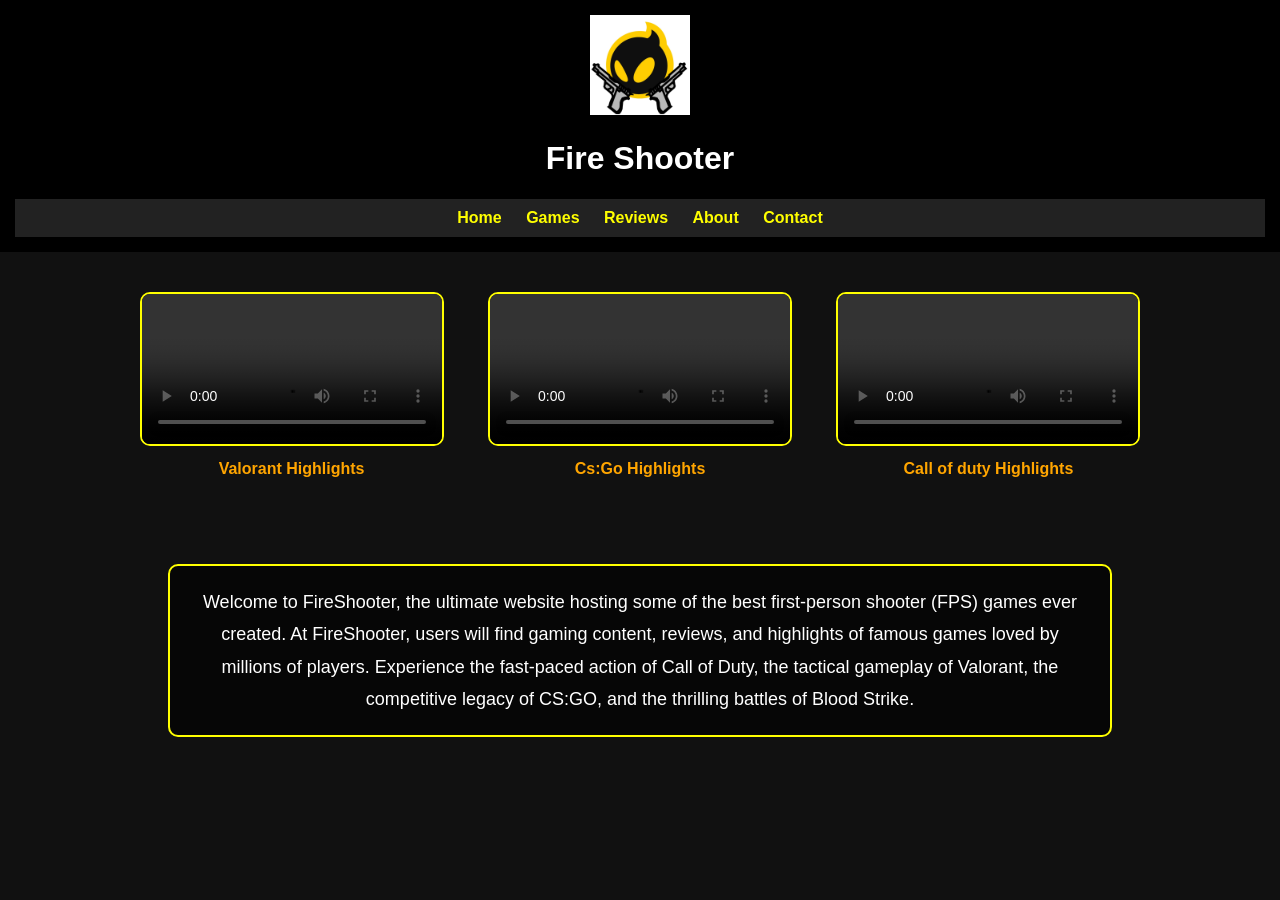
<file: index.html>
<!DOCTYPE html>
<html>
<head>
    <title>Fire Shooter</title>
    <link rel="stylesheet" href="fireshooter.css">

    <link rel="shortcut icon" href="Logo.png" type="image/x-icon">

</head>
<body>
   
    <video autoplay loop muted playsinline id="bg-video">
    <source src="videobgfireshooter.mp4" type="video/mp4">
</video>

<header>
    <img src="Logo.png" alt="Fire Shooter Logo">
    <h1>Fire Shooter</h1>
    
        <nav>
                <a href="index.html">Home</a>
                <a href="fireshooter.html">Games</a>
                <a href="fireshootereview.html">Reviews</a>
                <a href="fireshooterabout.html">About</a>
                <a href="fireshootercontact.html">Contact</a>
        </nav>
    
</header>

<section>

    <div class="video-box">
        <video controls loop>
            <source src="valo.mp4" type="video/mp4">
        </video>
        <p>Valorant Highlights</p>
    </div>

    <div class="video-box">
        <video controls loop>
            <source src="csgo.mp4" type="video/mp4">
        </video>
        <p>Cs:Go Highlights</p>
    </div>

    <div class="video-box">
        <video controls loop>
            <source src="codm.mp4" type="video/mp4">
        </video>
        <p>Call of duty Highlights</p>
        
    </div>

</section>


<section class="intro">
    <p>
        Welcome to FireShooter, the ultimate website hosting some of the best first-person shooter (FPS) games ever created.
        At FireShooter, users will find gaming content, reviews, and highlights of famous games loved by millions of players.
        Experience the fast-paced action of Call of Duty, the tactical gameplay of Valorant, the competitive legacy of CS:GO,
        and the thrilling battles of Blood Strike.
    </p>
</section>



</body>
</html>
</file>
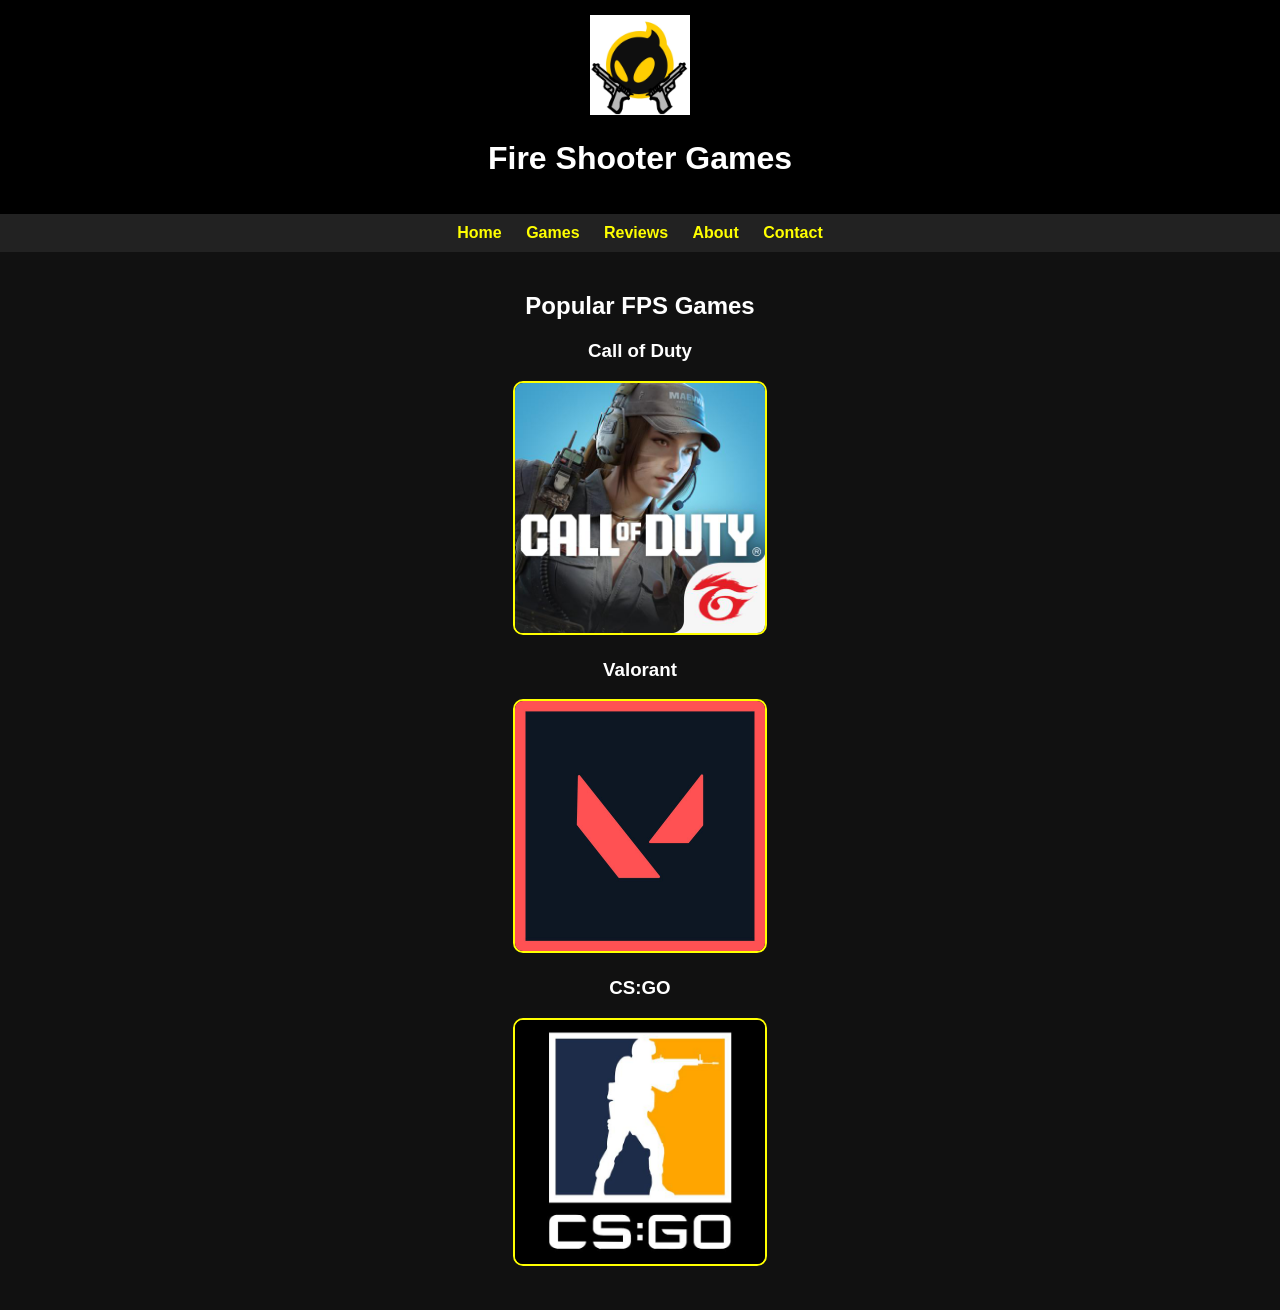
<file: fireshooter.html>
<!DOCTYPE html>
<html>
<head>
    <title>Games Fire Shooter</title>
    <link rel="stylesheet" href="fireshooter.css">

    <link rel="shortcut icon" href="Logo.png" type="image/x-icon">
</head>
<body>

     <video autoplay loop muted playsinline id="bg-video">
    <source src="videobgfireshooter.mp4" type="video/mp4">
</video>

<header>
    <img src="Logo.png">
    <h1>Fire Shooter Games</h1>
</header>

<nav>
    <a href="index.html">Home</a>
    <a href="fireshooter.html">Games</a>
    <a href="fireshootereview.html">Reviews</a>
    <a href="fireshooterabout.html">About</a>
    <a href="fireshootercontact.html">Contact</a>
</nav>

<section>
    <h2>Popular FPS Games</h2>
    
    <div>
        <h3>Call of Duty</h3>
      <img src="cod.png" width="250">
    </div>

    <div>
        <h3>Valorant</h3>
      <img src="valorant.png" width="250">
    </div>

    <div>
        <h3>CS:GO</h3>
      <img src="csgo.png" width="250">
    </div>
    
    
</section>


</body>
</html>
</file>
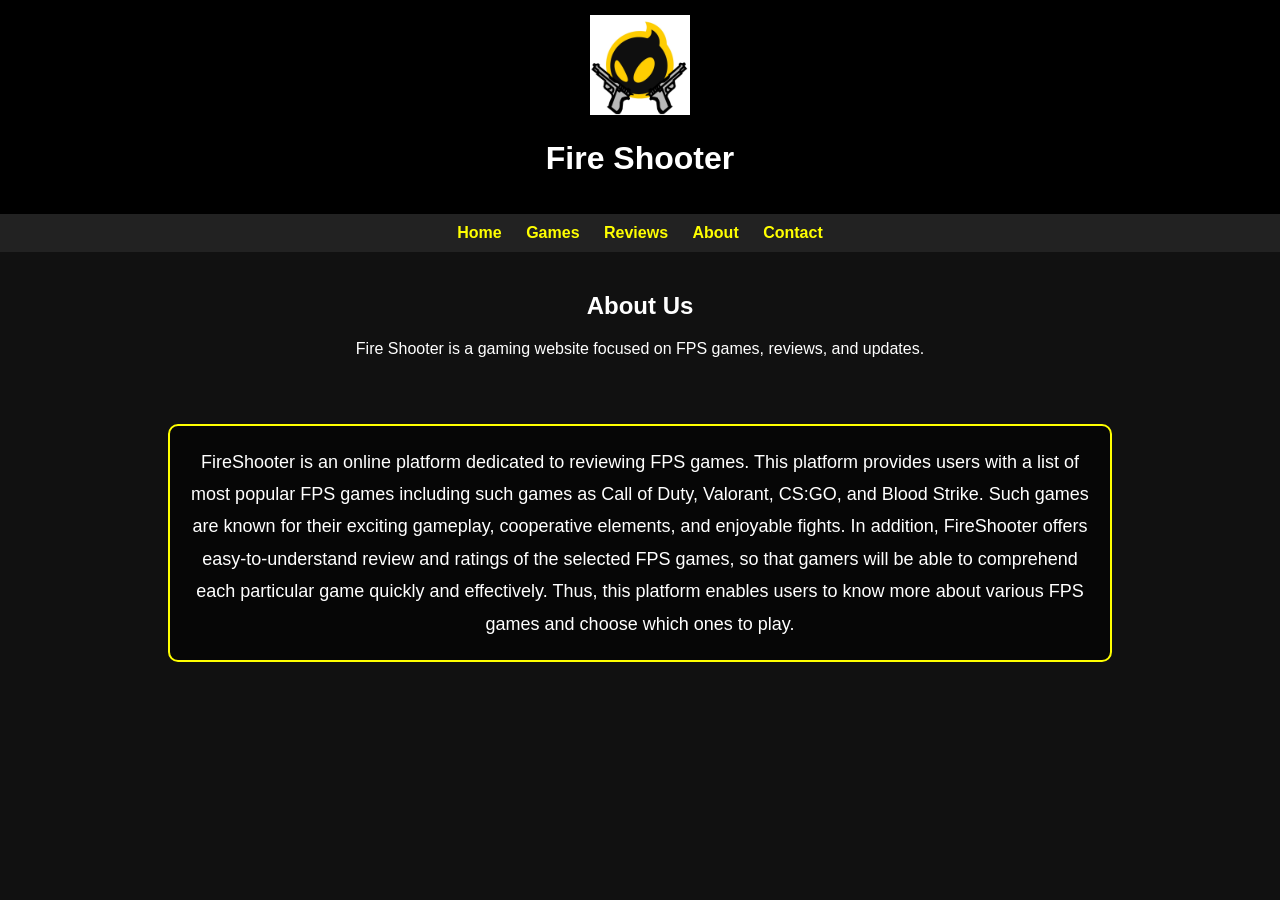
<file: fireshooterabout.html>
<!DOCTYPE html>
<html>
<head>
    <title>About - Fire Shooter</title>
    <link rel="stylesheet" href="fireshooter.css">
    <link rel="shortcut icon" href="Logo.png" type="image/x-icon">
</head>
<body>

     <video autoplay loop muted playsinline id="bg-video">
    <source src="videobgfireshooter.mp4" type="video/mp4">
</video>

<header>
    <img src="Logo.png">
    <h1>Fire Shooter</h1>
</header>

<nav>
    <a href="index.html">Home</a>
    <a href="fireshooter.html">Games</a>
    <a href="fireshootereview.html">Reviews</a>
    <a href="fireshooterabout.html">About</a>
    <a href="fireshootercontact.html">Contact</a>
</nav>

<section>
    <h2>About Us</h2>
    <p>Fire Shooter is a gaming website focused on FPS games, reviews, and updates.</p>
</section>


<section class="intro">
    <p>
       FireShooter is an online platform dedicated to reviewing FPS games.
        This platform provides users with a list of most popular FPS games 
        including such games as Call of Duty, Valorant, CS:GO, and Blood Strike. 
        Such games are known for their exciting gameplay, cooperative elements,
         and enjoyable fights. In addition, FireShooter offers easy-to-understand 
         review and ratings of the selected FPS games, so that gamers will be able 
         to comprehend each particular game quickly and effectively. Thus, this platform
          enables users to know more about various FPS games and choose which ones to play.
    </p>
</section>




</body>
</html>
</file>
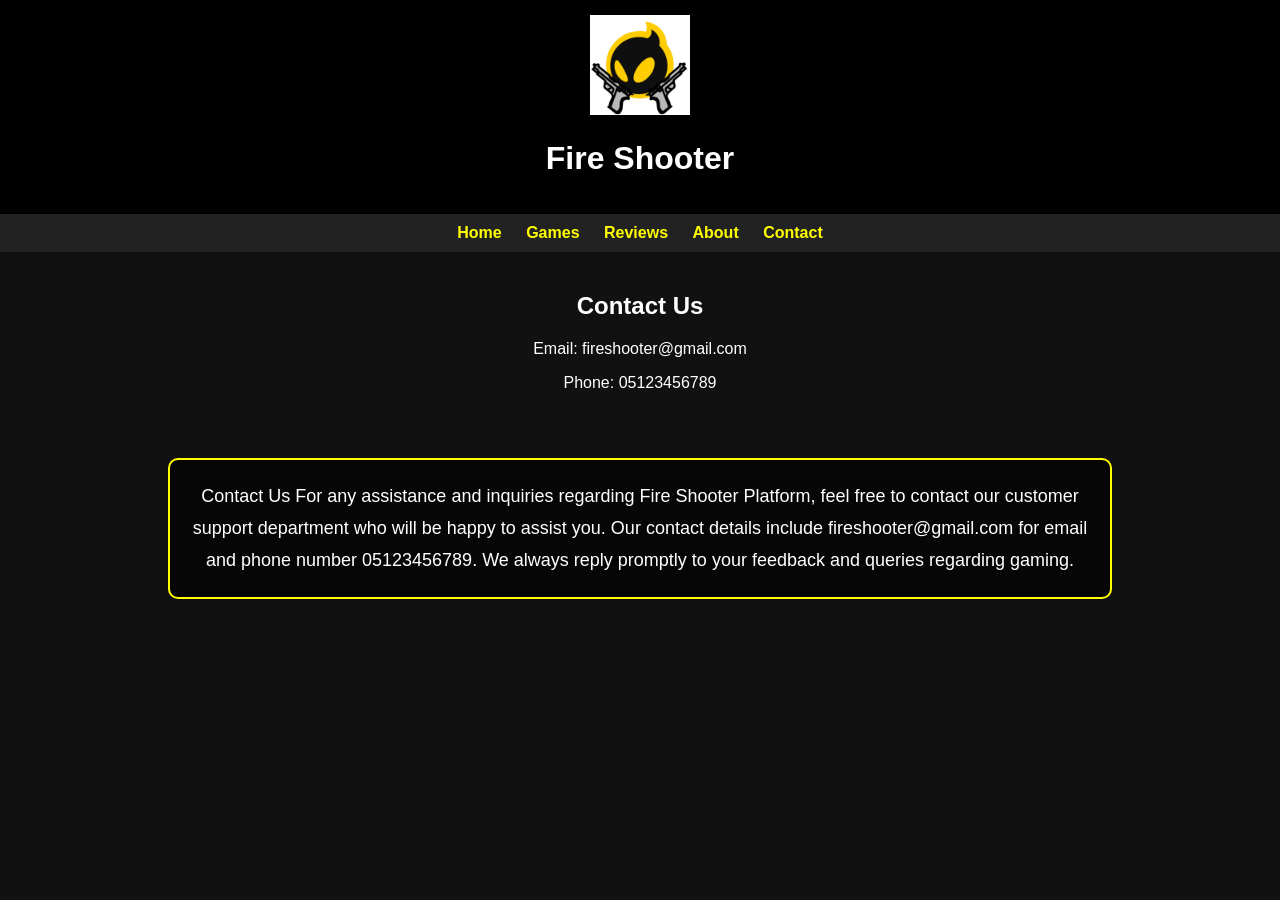
<file: fireshootercontact.html>
<!DOCTYPE html>
<html>
<head>
    <title>Contact - Fire Shooter</title>
    <link rel="stylesheet" href="fireshooter.css">
    <link rel="shortcut icon" href="Logo.png" type="image/x-icon">
</head>
<body>

    <video autoplay loop muted playsinline id="bg-video">
    <source src="videobgfireshooter.mp4" type="video/mp4">
</video>

<header>
    <img src="Logo.png">
    <h1>Fire Shooter</h1>
</header>

<nav>
    <a href="index.html">Home</a>
    <a href="fireshooter.html">Games</a>
    <a href="fireshootereview.html">Reviews</a>
    <a href="fireshooterabout.html">About</a>
    <a href="fireshootercontact.html">Contact</a>
</nav>

<section>
    <h2>Contact Us</h2>
    <p>Email: fireshooter@gmail.com</p>
    <p>Phone: 05123456789</p>
</section>

<section class="intro">
    <p>
        Contact Us For any assistance and inquiries regarding Fire Shooter Platform,
         feel free to contact our customer support department who will be happy to assist 
         you. Our contact details include fireshooter@gmail.com for email and phone number
          05123456789. We always reply promptly to your feedback and queries regarding gaming.
    </p>
</section>



</body>
</html>
</file>
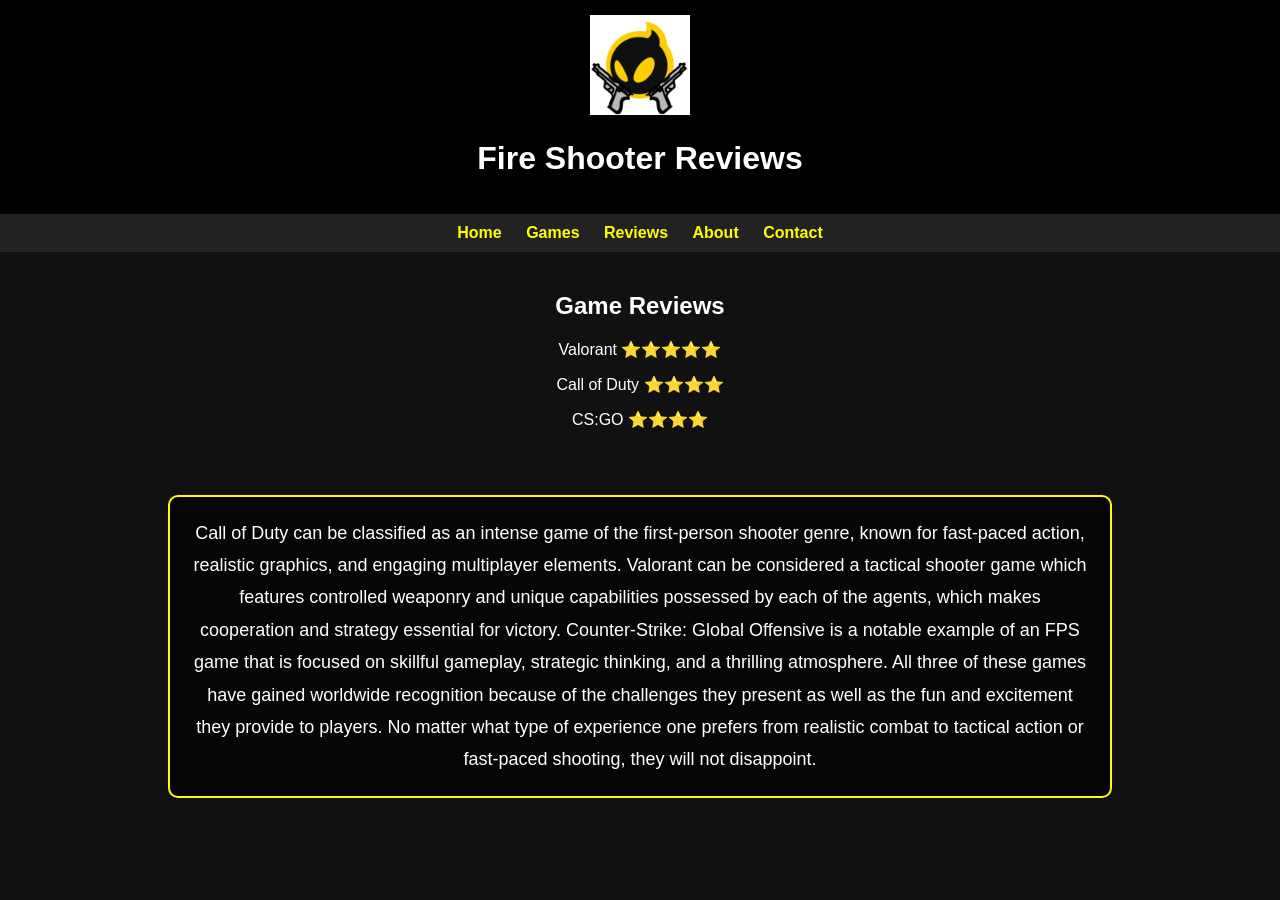
<file: fireshootereview.html>
<!DOCTYPE html>
<html>
<head>
    <title>Reviews Fire Shooter</title>
    <link rel="stylesheet" href="fireshooter.css">

    <link rel="shortcut icon" href="Logo.png" type="image/x-icon">
</head>
<body>

     <video autoplay loop muted playsinline id="bg-video">
    <source src="videobgfireshooter.mp4" type="video/mp4">
</video>

<header>
    <img src="Logo.png">
    <h1>Fire Shooter Reviews</h1>
</header>

<nav>
    <a href="index.html">Home</a>
    <a href="fireshooter.html">Games</a>
    <a href="fireshootereview.html">Reviews</a>
    <a href="fireshooterabout.html">About</a>
    <a href="fireshootercontact.html">Contact</a>
</nav>

<section>
    <h2>Game Reviews</h2>
    <p>Valorant ⭐⭐⭐⭐⭐</p>
    <p>Call of Duty ⭐⭐⭐⭐</p>
    <p>CS:GO ⭐⭐⭐⭐</p>
</section>


<section class="intro">
    <p>
        Call of Duty can be classified as an intense game of the first-person shooter genre, 
        known for fast-paced action, realistic graphics, and engaging multiplayer elements. 
        Valorant can be considered a tactical shooter game which features controlled weaponry 
        and unique capabilities possessed by each of the agents, which makes cooperation and strategy
         essential for victory. Counter-Strike: Global Offensive is a notable example of an FPS game that
          is focused on skillful gameplay, strategic thinking, and a thrilling atmosphere. All three of 
          these games have gained worldwide recognition because of the challenges they present as well as 
          the fun and excitement they provide to players. No matter what type of experience one prefers 
           from realistic combat to tactical action or fast-paced shooting, they will not disappoint.
    </p>
</section>



</body>
</html>
</file>
<file: fireshooter.css>
body {
    margin: 0;
    font-family: Arial, sans-serif;
    background-color: #111;
    color: white;
}

header {
    background: black;
    padding: 15px;
    text-align: center;
}

header img {
    width: 100px;
}

nav {
    background: #222;
    padding: 10px;
    text-align: center;
}

nav a {
    color: yellow;
    margin: 10px;
    text-decoration: none;
    font-weight: bold;
}

nav a:hover {
    color: orange;
}

section {
    padding: 20px;
    text-align: center;
}



section div {
    margin: 20px;
}

section img {
    border-radius: 10px;
    border: 2px solid yellow;
}

.video-box {
    margin: 20px;
    display: inline-block;
}

.video-box video {
    width: 300px;
    border-radius: 10px;
    border: 2px solid yellow;
}

.video-box p {
    margin-top: 10px;
    color: orange;
    font-weight: bold;
}

#bg-video{
    position: fixed;
    right: 0;
    bottom: 0;
    min-width: 100%;
    min-height: 100%;
    z-index: -1;
    object-fit: cover;
}

header{
    position: relative;
    z-index: 1;
    color: white;
}
.intro {
    text-align: center;
    padding: 30px;
}

.intro p {
    max-width: 900px;
    margin: auto;
    font-size: 18px;
    line-height: 1.8;
    background: rgba(0,0,0,0.6);
    padding: 20px;
    border-radius: 10px;
    border: 2px solid yellow;
}
</file>
